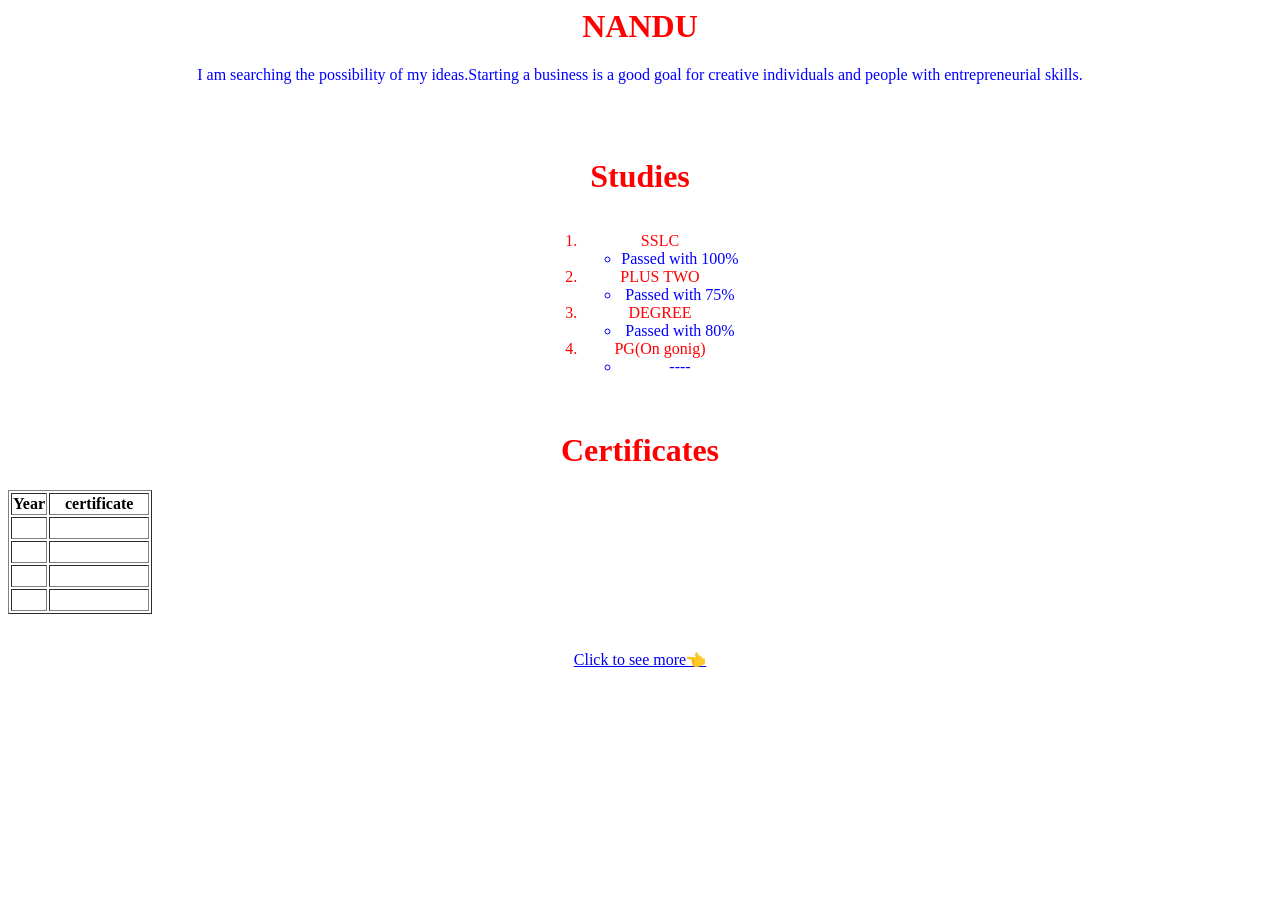
<file: Html/35_Nandan/Html/Assignment 4/index.html>
<html>
	<head>
		<title>Assignment 4</title>
		<link href="style.css"></link>
	</head>
	<style>
	body{
		text-align:center;
	}
	ol{
		color:blue;
		text-align:center;
		display:inline-block;
	}
	h1{
		color:red;
	}
	td{
		color:white;
	}
	</style>
	<body>
		<h1>NANDU</h1>
		<p style="color:blue;text-align:center;">I am searching the possibility of my ideas.Starting a business is a good goal for creative individuals and people with entrepreneurial skills.</p>
		<br><br>
		<h1>Studies</h1>
		<ol style="color:red;text-align:center;display:inline-block;">
			<li>SSLC</li>
				<ul style="color:blue;"><li>Passed with 100%</li></ul>
			<li>PLUS TWO</li>
				<ul style="color:blue;"><li>Passed with 75%</li></ul>
			<li>DEGREE</li>
				<ul style="color:blue;"><li>Passed with 80%</li></ul>
			<li>PG(On gonig)</li>
				<ul style="color:blue;"><li>----</li></ul>			
		</ol>
		<br><br>
		<h1>Certificates</h1>
		<table class="center" border="1">
			<tr>
				<th>Year</th>
				<th>certificate</th>
			</tr>
			<tr>
				<td>2022</td>
				<td>REACT</td>
			</tr>
			<tr>
				<td>2022</td>
				<td>IEDC Summit</td>
			</tr>
			<tr>
				<td>2021</td>
				<td>Cyber Security</td>
			</tr>
			<tr>
				<td>2021</td>
				<td>Google Cloud</td>
			</tr>
		</table>
		<br><br>
		<a href="https://nandanp.in">Click to see more👈 </a>
	</body>
</html>
</file>
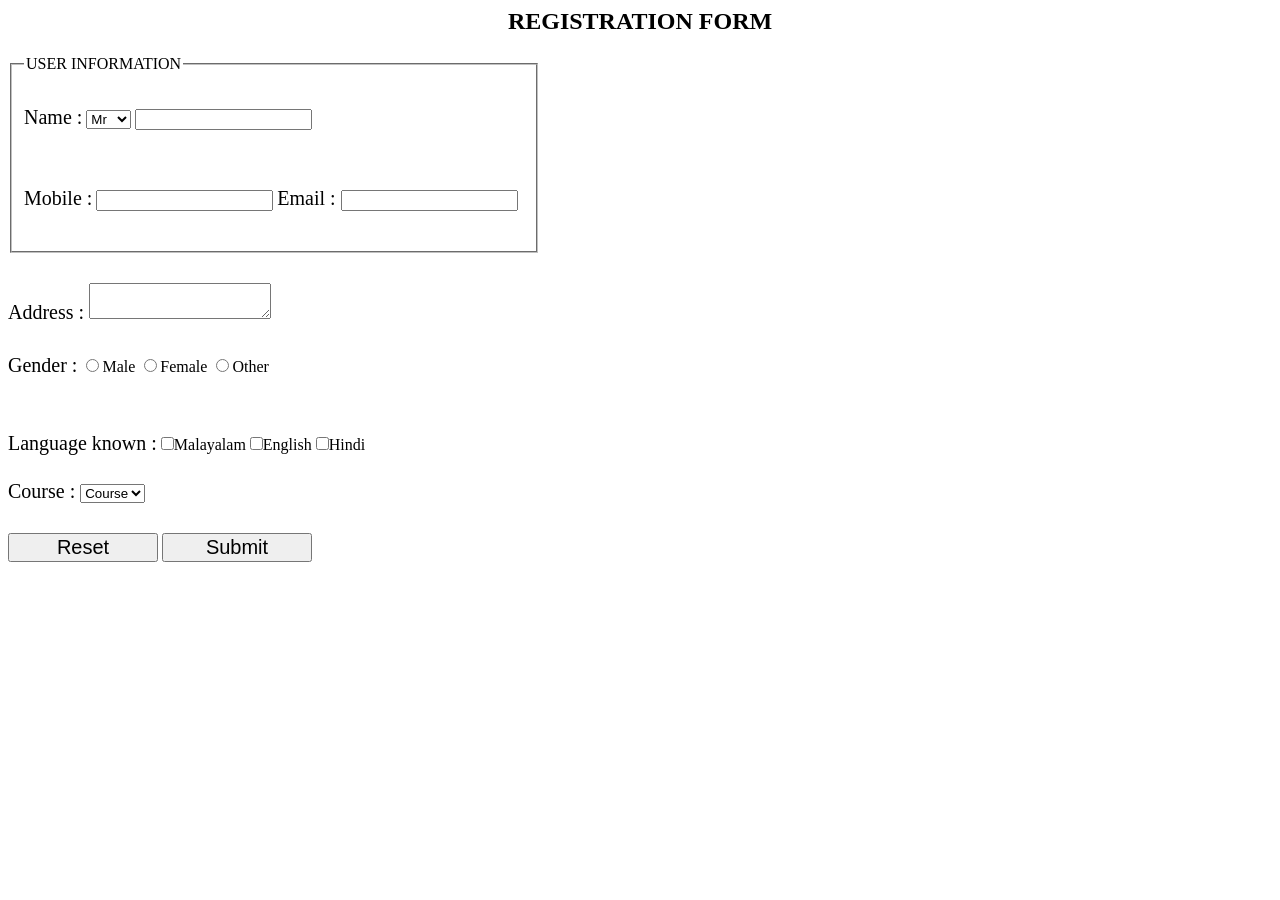
<file: Html/35_Nandan/Html/Assignment 5/index.html>
<html>
	<head>
		<title>Forms</title>
		<link rel="stylesheet" href="style.css"></link>
	</head>
	<body>
	<center><h2>REGISTRATION FORM</h2></center>
		<form action="" method="get">
		<fieldset><legend>USER INFORMATION </legend>
			<label>Name :</label> 
			<select>
				<option value="Mr">Mr</option>
	  			<option value="Mrs">Mis</option>
	  			<option value="Mrs">Mrs</option>
			</select>
			<input type="text" name="name" class="elements" /><br>

			
			<label>Mobile :</label> 
			<input type="tel" class="elements"/>

			
			<label>Email : </label> 
			<input type="email" class="elements"/><br>
			</fieldset>
			<div class="elements">
			
				<label>Address : </label> 
				<textarea ></textarea><br>
				
			</div>
			<div class="elements">
				<label>Gender :</label> 
				<input type="radio" name="gender" >Male
				<input type="radio" name="gender" >Female
				<input type="radio" name="gender">Other
			</div>
			<label>Language known :</label> 
							 <input type="checkbox" name="Lang" class="elements">Malayalam
							<input type="checkbox" name="Lang" class="elements">English
							<input type="checkbox" name="Lang" class="elements">Hindi	<br>
			<label>Course : </label> 
			<select>
				<option value="default" selected>Course</option>
				<option value="mca">MCA</option>
	  			<option value="eee">EEE</option>
	  			<option value="ce">CE</option>
			</select><br>
			<div class="elements">
			
			<input type="reset" class="btn" />
			<input type="submit" class="btn" />
				
			</div>
		</form>
	</body>
</html>
</file>
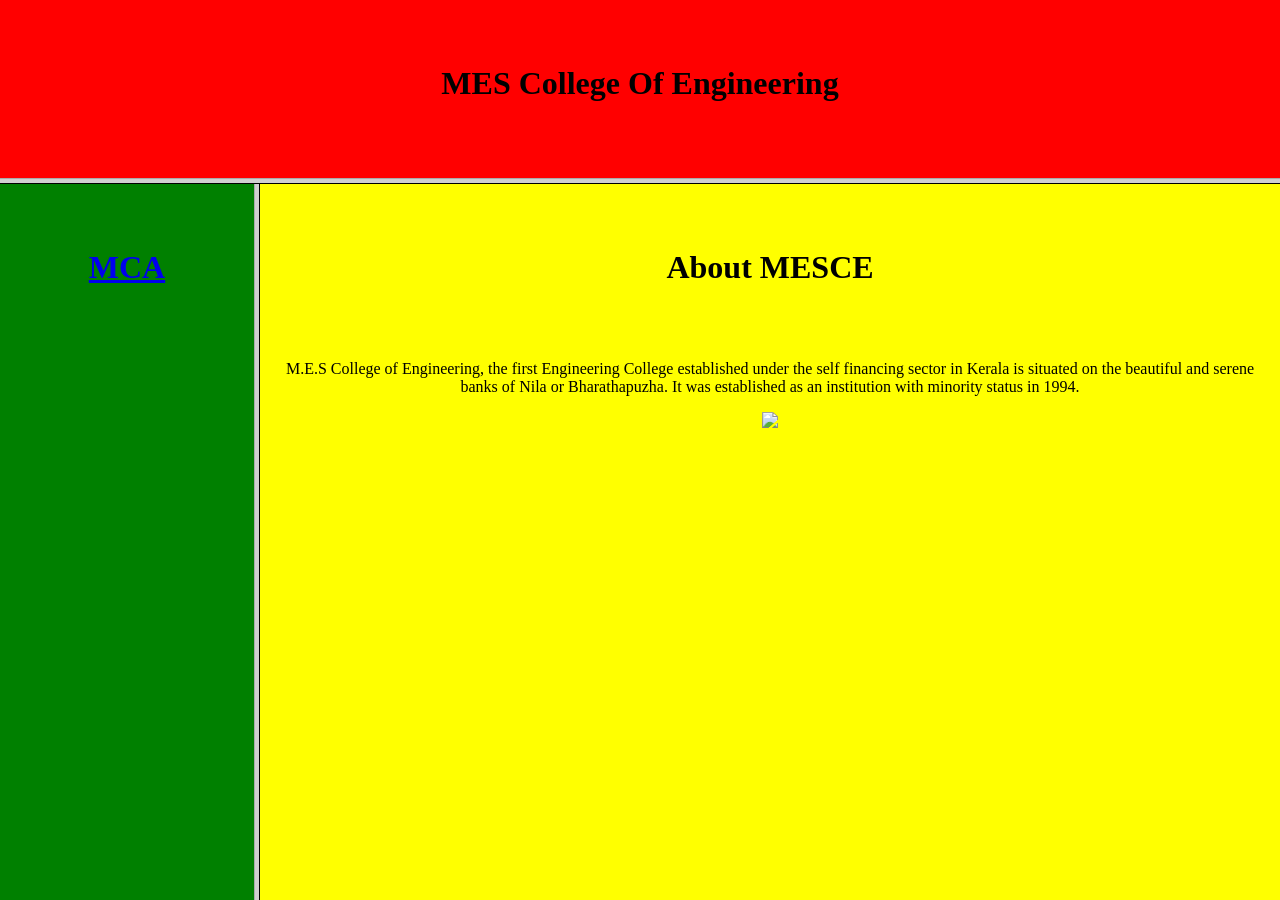
<file: Html/35_Nandan/Html/Assingnment 3/index.html>
<html>
<head>
<title>index</title>

</head>

<frameset rows="20%,80%">
<frame src="f1.html">

<frameset cols="20%,80%">
	<frame src="f2.html" name="f2">
	<frame src="f3.html" name="f3">
</frameset>
</frameset>
</html>
</file>
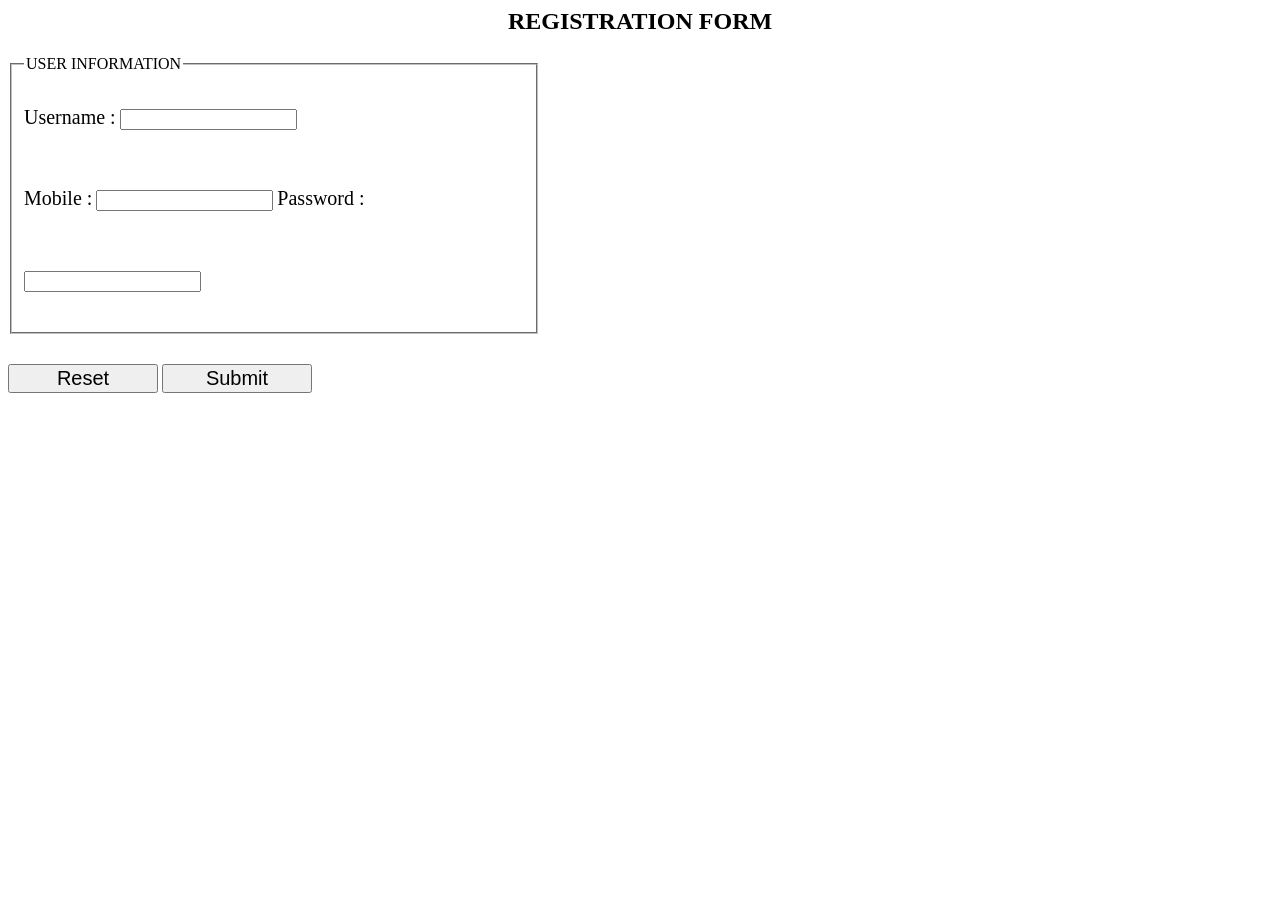
<file: Html/35_Nandan/Javascipt/3 form validation/index.html>
<html>
	<head>
		<title>Forms</title>
		<link rel="stylesheet" href="style.css"></link>
	</head>
	<body>
	<center><h2>REGISTRATION FORM</h2></center>
		<form method=""  onsubmit="return validate()">
		<fieldset><legend>USER INFORMATION </legend>
			<label>Username :</label> 
			
			<input type="text" name="name" id="Name" class="elements" /><br>

			
			<label>Mobile :</label> 
			<input type="tel" id="Mob" class="elements"/>

			
			<label>Password : </label> 
			<input type="password" id="Pass" class="elements"/><br>
			</fieldset>
			
			<div class="elements">
			
			<input type="reset" class="btn" />
			<input type="submit" class="btn" />
			
				
			</div>
		</form>
		<script type="text/javascript" language="javascript" charset="utf-8">
			function validate()
			{
				var name=document.getElementById("Name").value
				var Mob=document.getElementById("Mob").value
				var pass=document.getElementById("Pass").value
				
				

				if(name=="")
				{
					
					alert("Type Name !!")
					return(false)
				}
				else if(!(isNaN(name))	)
				{
					alert("Type Charecter !!")
					return(false)
					
				}

				if(Mob == "")
				{
					
					alert("Enter the Phone number !!")
					return(false)
				}
				else if(isNaN(Mob))
				{
					alert("Type Number In Number Field !!")
					return(false)
					
				}
				else if(Mob.length != 10	)
				{
					alert("Enter 10 digit number !!")
					return(false)
					
				}

				if(pass=="")
				{
					
					alert("Password Field Can't be empty!!")
					return(false)
				}
				else if(pass.length <8 	)
				{
					alert("Password must contain 8 numbers")
					return(false)
					
				}


			} 
		</script>
	</body>
</html>
</file>
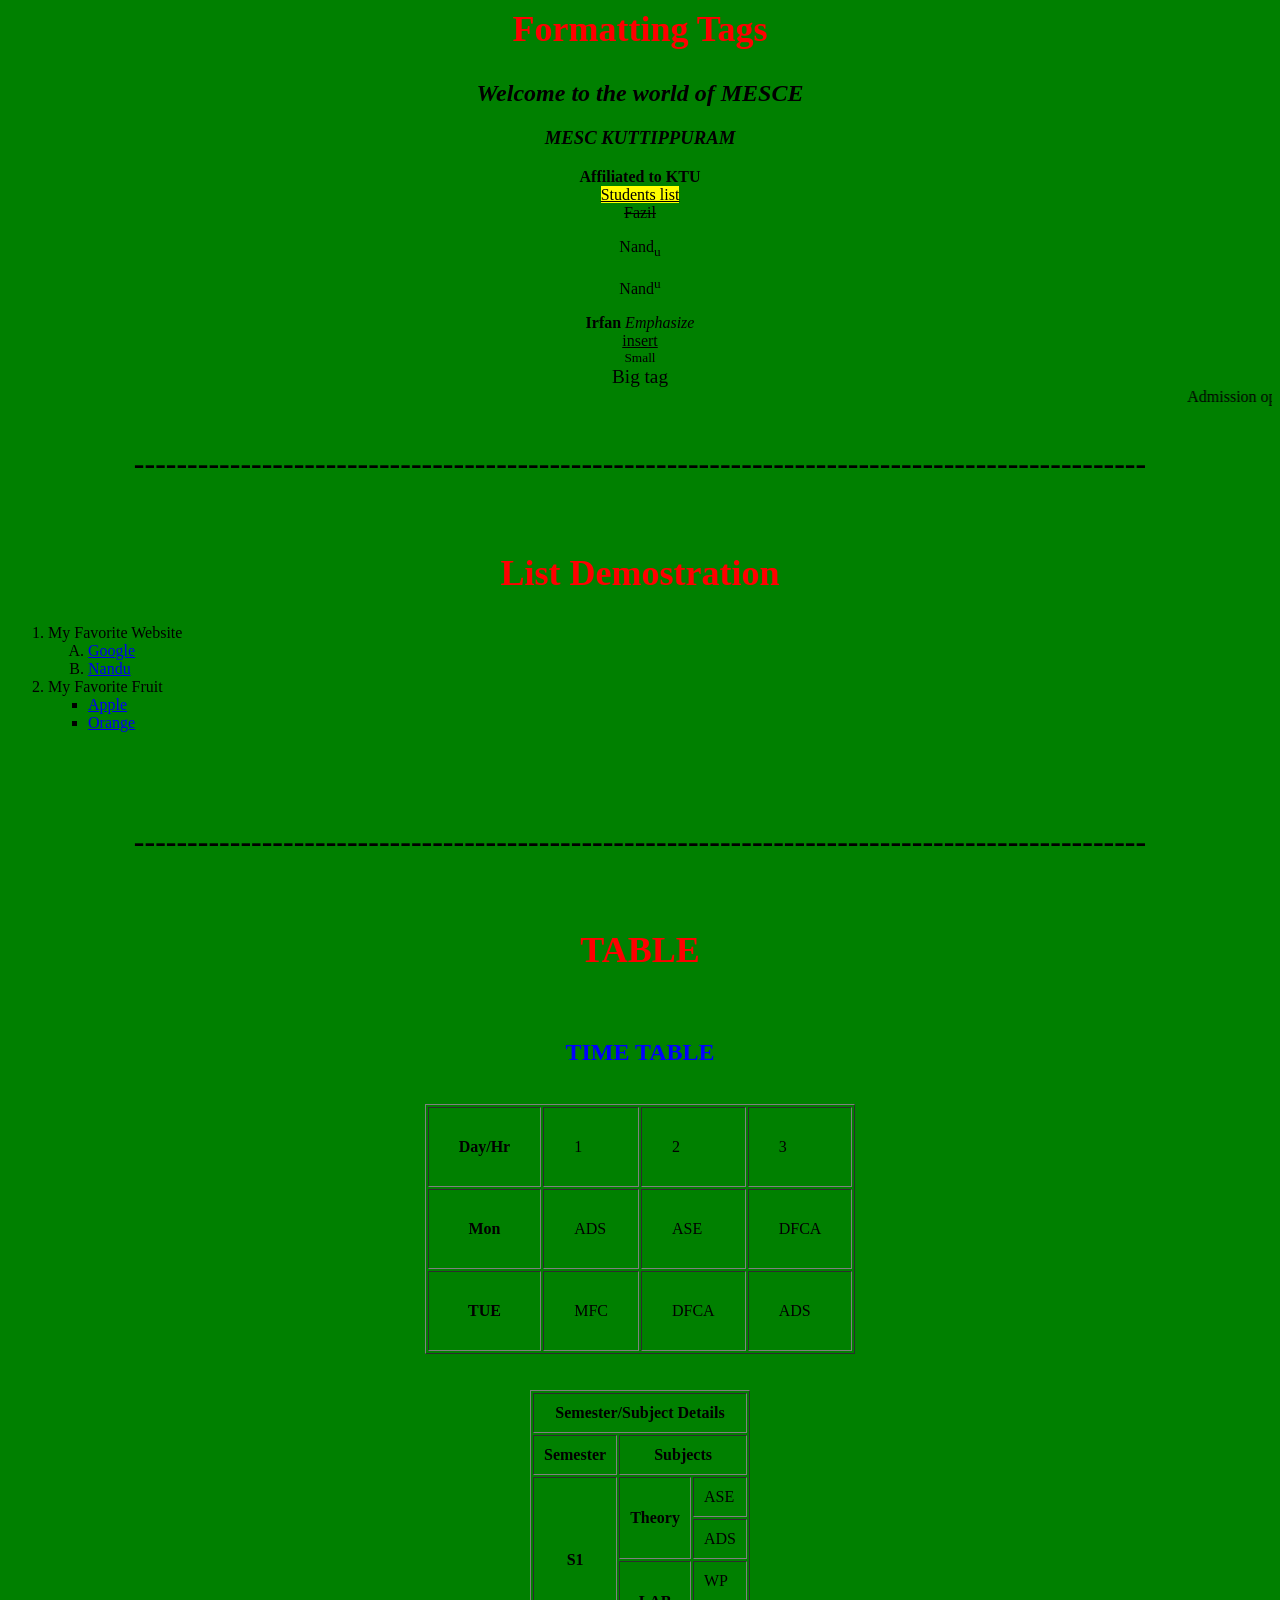
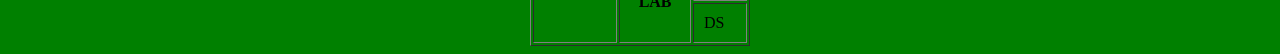
<file: Html/35_Nandan/Html/q2.html>
<html>
<head>
<title>wiki</title>

</head>
<body bgcolor=green>
<!--this is a comment-->
<center>
<font color="red" size="5"><h2>	Formatting Tags</h2></font>	
<h2><b><i>Welcome to the  world of MESCE</b></i></h2>


<h3>
	<i>MESC KUTTIPPURAM</i> <!--ITALIC-->
</h3>
<b>Affiliated to KTU</b><br>				<!--BOLD-->
<u><mark>Students list</mark></u><br>			<!--UNDERLINE, mark-->		
<del>Fazil</del><br>						<!--del-->	
<p>Nand<sub>u</sub></p>					<!--sub-->
<p>Nand<sup>u</sup></p>					<!--sup-->
<strong>Irfan</strong>					<!--strong-->
<em>Emphasize</em><br>					<!--emphasize-->
<ins>insert</ins><br>						<!--insert-->
<small>Small</small>	<br>						<!--small-->
<big>Big tag</big>							<!--big-->
<marquee>Admission open</marquee><br>			<!--Marquee-->
<br>

<h1>-----------------------------------------------------------------------------------------------</h1><br>

<font color="red" size="5"><h2>List Demostration</h2></font>
</center>

<ol>
	<li>My Favorite Website</li>
		<ol type="A">
			<li>
				<a href="https://google.com">Google</a>
			</li>
			<li>
				<a href="https://nandanp.in">Nandu</a>
			</li>
		</ol>
	<li>My Favorite Fruit</li>
		<ul type="square">
			<li>
				<a href="https://wallpapercave.com/dwp1x/wp2722983.jpg">Apple</a>
			</li>
			<li>
				<a href="https://wallpapercave.com/dwp1x/wp2293464.jpg">Orange</a>
			</li>
		
		<ul>

</ol>

<br>
<br>
<br>
<center>
<h1>-----------------------------------------------------------------------------------------------</h1><br>

<font color="red" size="5"><h2>TABLE</h2></font><br>
<font color="blue"><h2>TIME TABLE</h2></font><br>
<table border="1" cellpadding="30">
	<tr>
		<th>Day/Hr</th>
		<td>1</td>
		<td>2</td>
		<td>3</td>	
	</tr>
	<tr>
		<th>Mon</th>
		<td>ADS</td>
		<td>ASE</td>
		<td>DFCA</td>	
	</tr>
	<tr>
		<th>TUE</th>
		<td>MFC</td>
		<td>DFCA</td>
		<td>ADS</td>	
	</tr>
	
</table>

<br>
<br>

<table border="1" cellpadding="10">
	<tr>
		<th colspan="3">Semester/Subject Details</th>	
	</tr>
	<tr>
		<th>Semester</th>
		<th colspan="2">Subjects</th>	
	</tr>
	<tr>
		<th rowspan="4">S1</th>
		<th rowspan="2">Theory</th>
		<td>ASE</td>
		
	</tr>
	<tr>
		<td>ADS</td>
	</tr>
	<tr>
		<th rowspan="2">LAB</th>
		<td>WP</td>
	</tr>
	<tr>
		<td>DS</td>
	</tr>
	
</table>
</center>
</body>
</html>
</file>
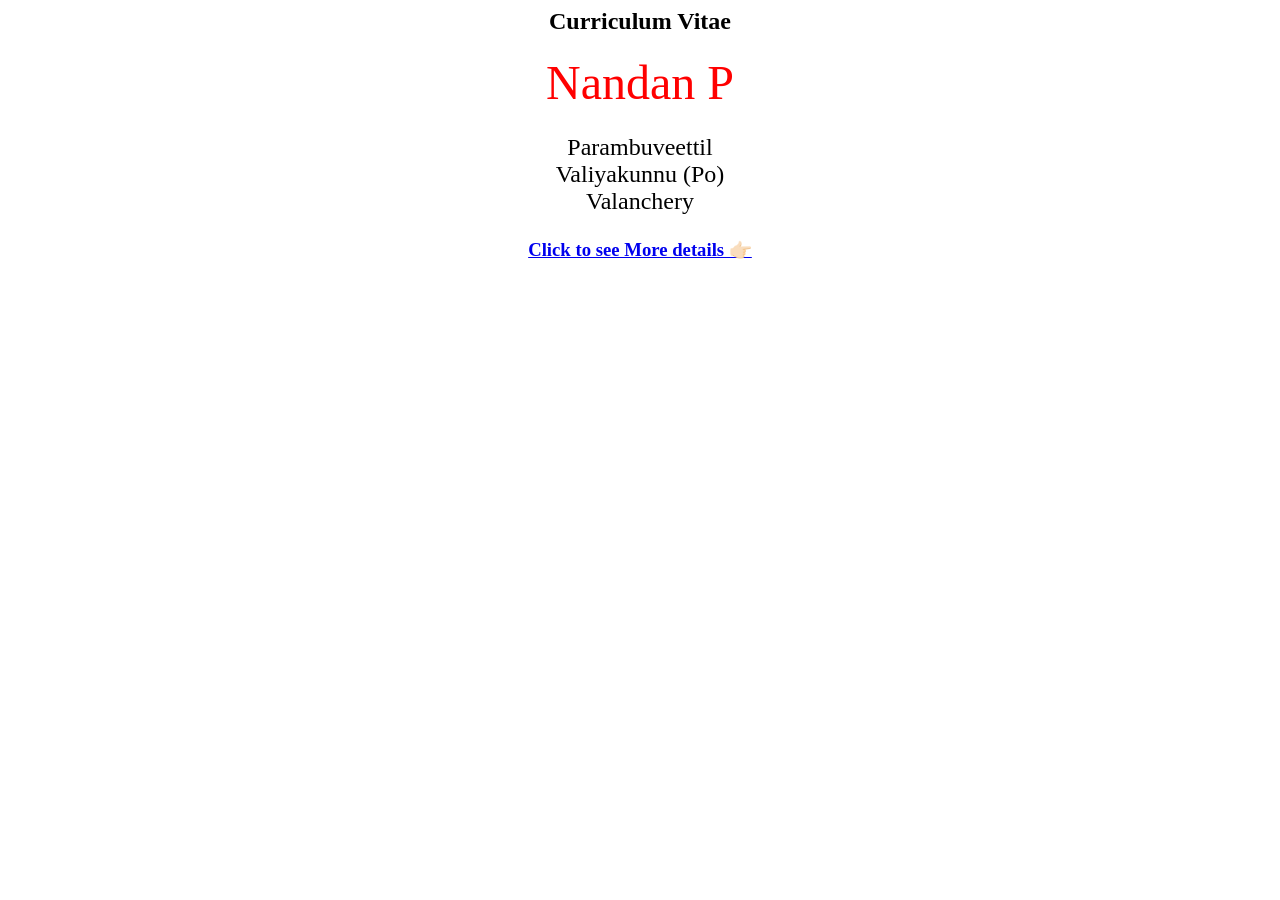
<file: Html/35_Nandan/Html/Assignment 2/assignment2.html>
<html>
<head>
<title>wiki</title>

</head>

<body>

<center>
<h2>Curriculum Vitae</h2>
<font size="30" color="red">Nandan P</font>
<font size="5"><p>Parambuveettil<br>Valiyakunnu (Po)<br>Valanchery</p> </font>

<h3><a href="Details.html"> Click to see More details 👉🏻</h3>

</center >
	
</body>

</html>
</file>
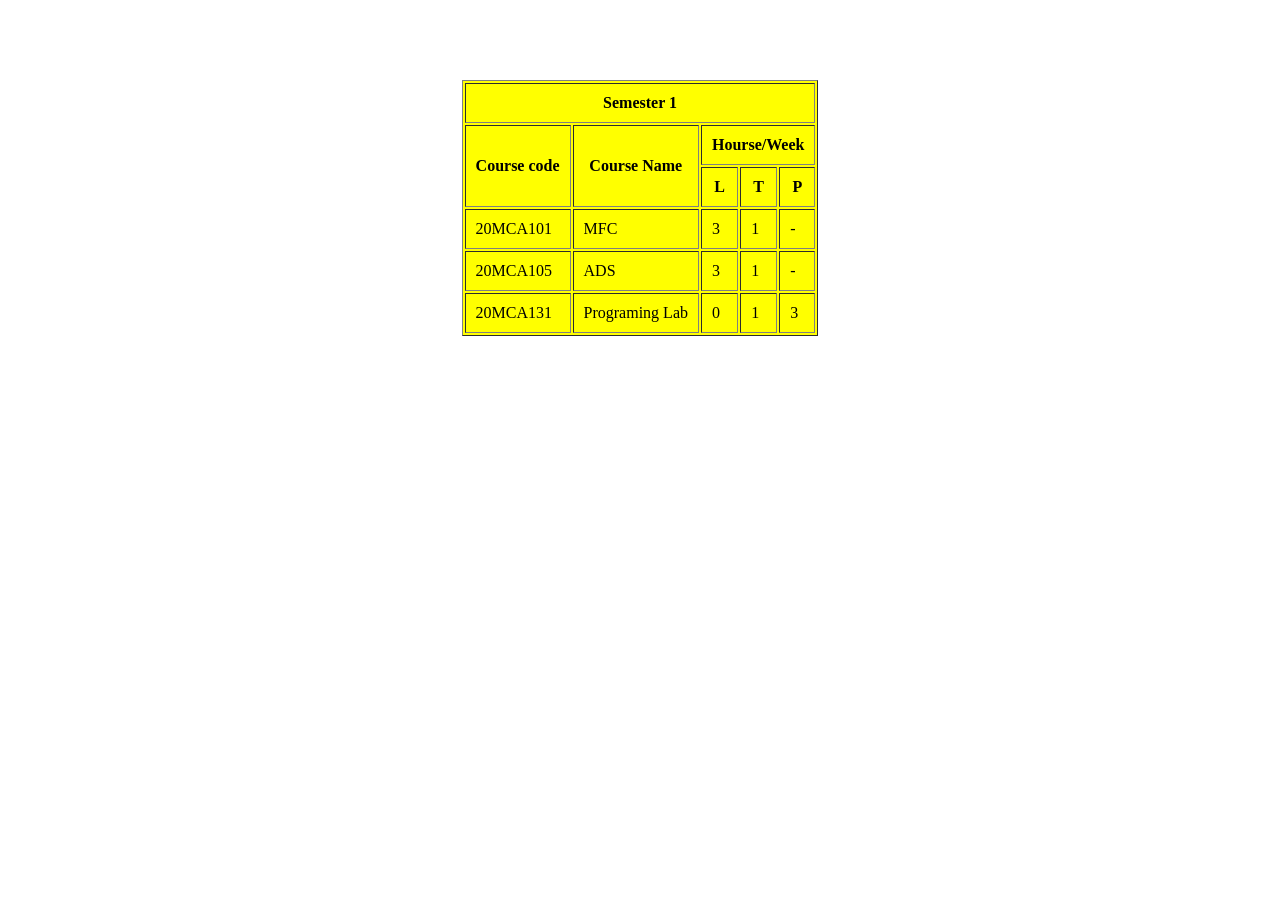
<file: Html/35_Nandan/Html/Assingnment 3/firstyear.html>
<html>
<head>
<title>f1</title>

</head>
<body>
<br><br><br><br>
<center>
<table bgcolor="yellow" border="1" cellpadding="10">
	<tr>
		<th colspan="5">Semester 1</th>	
	</tr>
	<tr>
		<th rowspan="2">Course code</th>
		<th rowspan="2">Course Name</th>
		<th colspan="3">Hourse/Week</th>	
	</tr>
	<tr>
		<th>L</th>
		<th>T</th>
		<th>P</th>
	</tr>
	<tr>
		<td>20MCA101</td>
		<td>MFC</td>
		<td>3</td>
		<td>1</td>
		<td>-</td>
		
	</tr>
	<tr>
		<td>20MCA105</td>
		<td>ADS</td>
		<td>3</td>
		<td>1</td>
		<td>-</td>
		
	</tr>
	<tr>
		<td>20MCA131</td>
		<td>Programing Lab</td>
		<td>0</td>
		<td>1</td>
		<td>3</td>
		
	</tr>
	
</table>
</center>
</body>
</html>
</file>
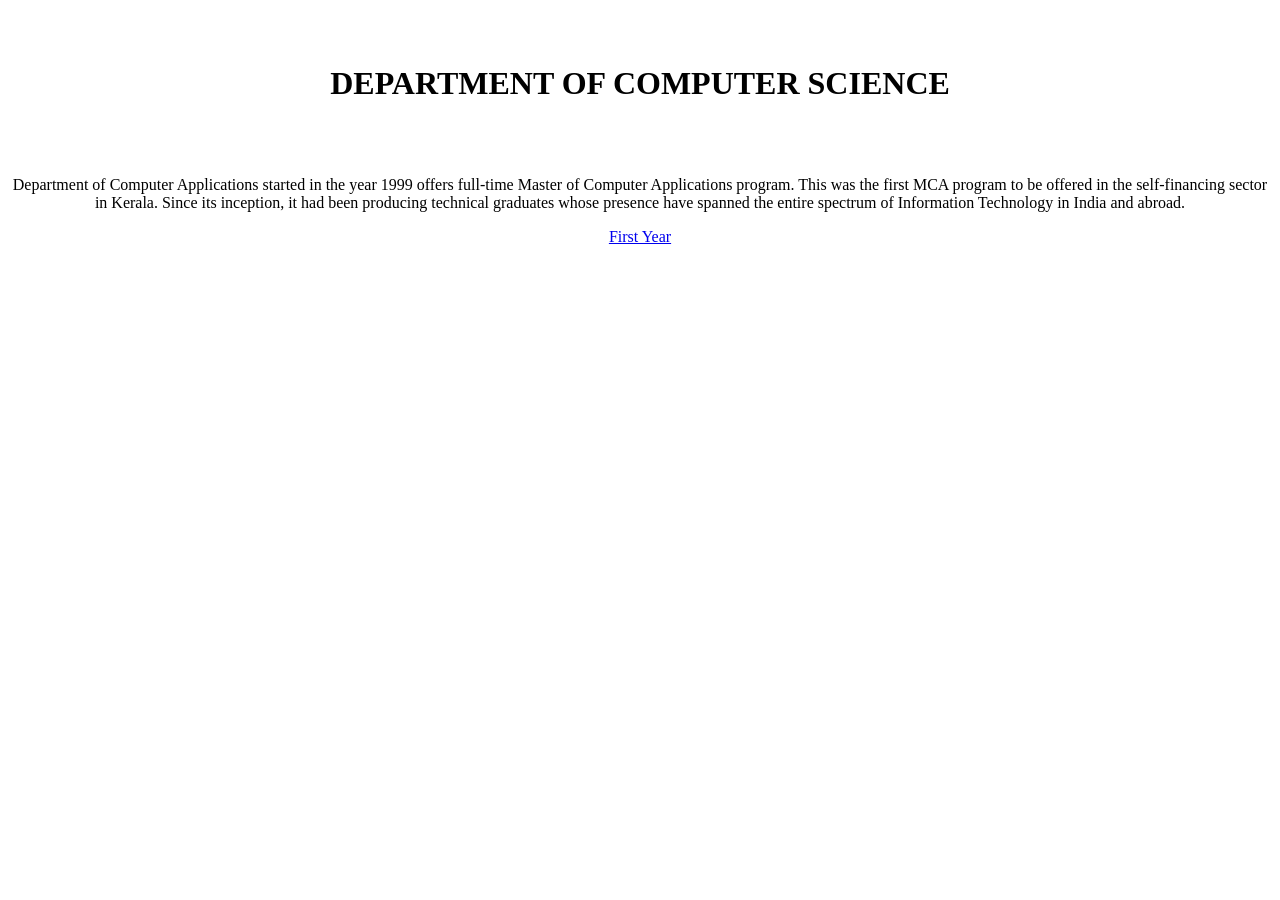
<file: Html/35_Nandan/Html/Assingnment 3/mca.html>
<html>
<head>
<title>f1</title>

</head>
<body>
<center><br><br>
<h1>
DEPARTMENT OF COMPUTER SCIENCE 
</h1>
<br><br>
<p>Department of Computer Applications started in the year 1999 offers full-time Master of Computer Applications program. This was the first MCA program to be offered in the self-financing sector in Kerala. Since its inception, it had been producing technical graduates whose presence have spanned the entire spectrum of Information Technology in India and abroad.</p>

<a href="firstyear.html">First Year</a>
	
</center>
</body>
</html>
</file>
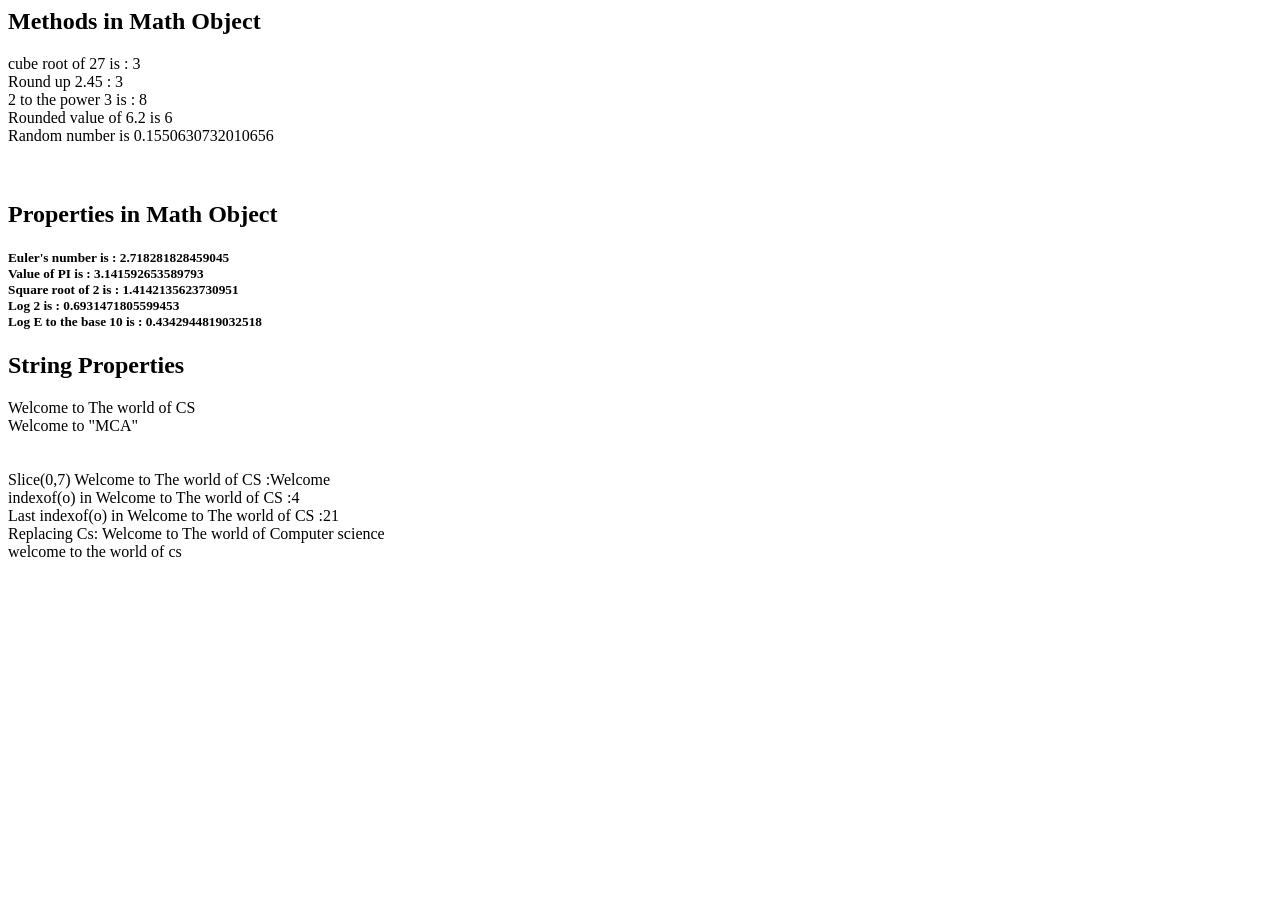
<file: Html/35_Nandan/Javascipt/1 string and math/index..html>
<html>
<body>
<h2>Methods in Math Object</h2>
<script>
document.writeln("cube root of 27 is : ",Math.cbrt(27)+"<br>")
document.writeln("Round up 2.45 : ",Math.ceil(2.45)+"<br>")
document.writeln("2 to the power 3 is : ",Math.pow(2,3)+"<br>")  
document.writeln("Rounded value of 6.2 is ",Math.round(6.2)+"<br>") 
document.writeln("Random number is ",Math.random()+"<br>")
document.writeln("<br>")
document.writeln("<br>")

</script>

<h2>Properties in Math Object</h2>
<script>
document.writeln("<h5>")
document.writeln("Euler's number is : ",Math.E+"<br>") 
document.writeln("Value of PI is : ",Math.PI+"<br>") 
document.writeln("Square root of 2 is : ",Math.SQRT2+"<br>") 
document.writeln("Log 2 is : ",Math.LN2+"<br>")  
document.writeln("Log E to the base 10 is : ",Math.LOG10E+"<br>")
 </script>


<h2>String Properties</h2>
<script>


var s1="Welcome to The world of CS"
document.writeln(s1,"<br>")
var s2='Welcome to "MCA"'
document.writeln(s2,"<br>")

document.writeln("<br>")
document.writeln("<br>")

document.writeln("Slice(0,7) Welcome to The world of CS :",s1.slice(0,7),"<br>")
document.writeln("indexof(o) in Welcome to The world of CS :",s1.indexOf("o"),"<br>")
document.writeln("Last indexof(o) in Welcome to The world of CS :",s1.lastIndexOf("o"),"<br>")
document.writeln("Replacing Cs: ",s1.replace("CS","Computer science"),"<br>")	
document.writeln(s1.toLowerCase(),"<br>")	

</script>



</body>



</html>
</file>
<file: Html/35_Nandan/Html/Assignment 4/style.css>
table{
	
	width:50%;
	height:50%;
	text-align:center;
	border:3px solid;
	background:green;
}
table,td,th{
	border-collapse: collapse;	
}
table.center {
    margin-left:auto; 
    margin-right:auto;
  }
</file>
<file: Html/35_Nandan/Html/Assignment 5/style.css>
body{
	background-image: url('https://www.w3schools.com/css/img_tree.png');
	background-repeat: no-repeat;
	background-position: center; 

}

label{
	font-size:20px;
	width:150px;
	}
.btn{
	font-size:20px;
	width:150px;
}
fieldset{
	width:500px;
}
.elements{
	margin:30px 0px
}
</file>
<file: Html/35_Nandan/Javascipt/3 form validation/style.css>
body{
	background-image: url('https://www.w3schools.com/css/img_tree.png');
	background-repeat: no-repeat;
	background-position: center; 

}

label{
	font-size:20px;
	width:150px;
	}
.btn{
	font-size:20px;
	width:150px;
}
fieldset{
	width:500px;
}
.elements{
	margin:30px 0px
}
</file>
